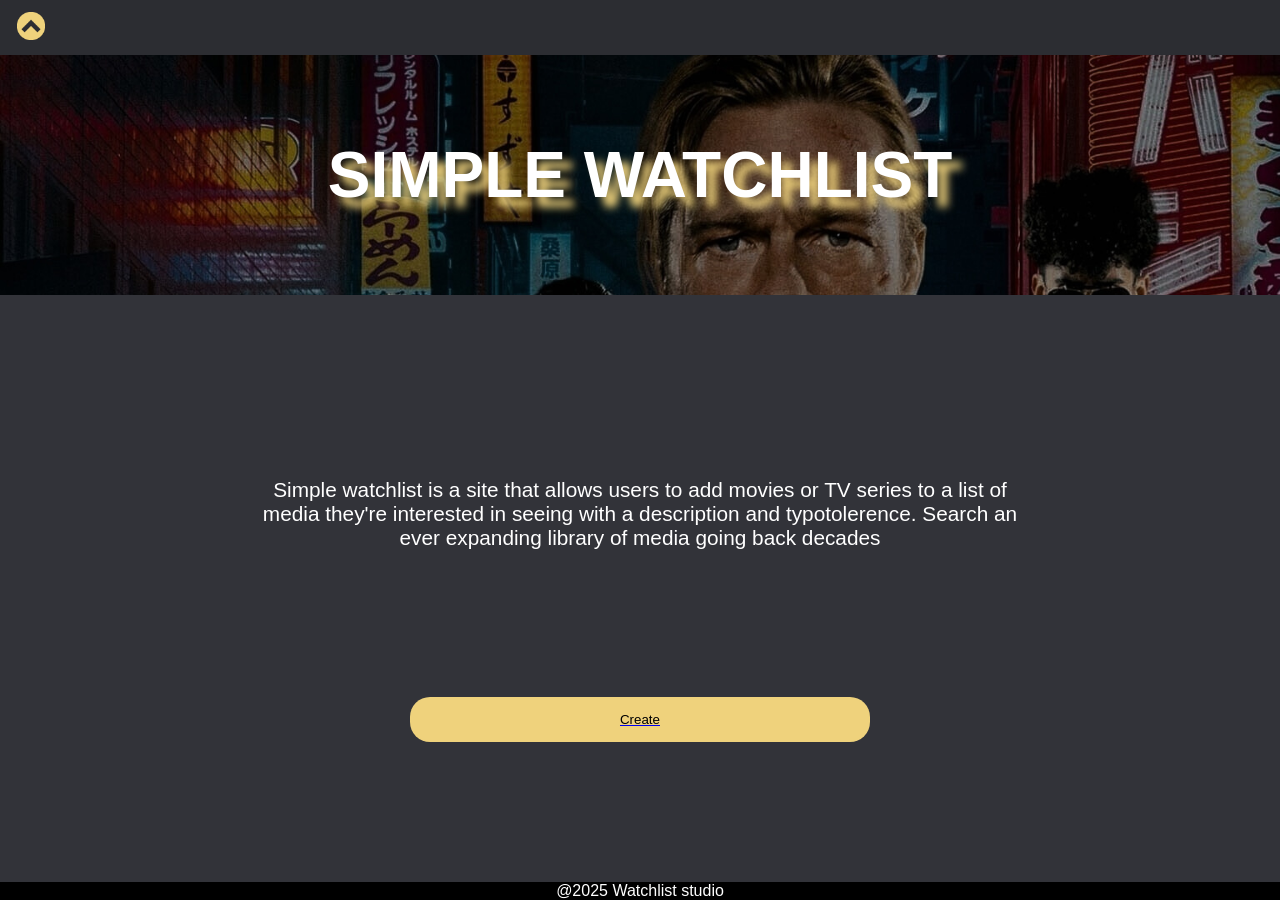
<file: index.html>
<!DOCTYPE html>
<html>
    <head>
        <meta charset="UTF-8">
        <meta name="viewport" content="width=device-width, initial-scale=1.0">
        <link rel="stylesheet" href="style.css">
        <script src="https://ajax.googleapis.com/ajax/libs/jquery/3.7.1/jquery.min.js"></script>
        <script src="script.js" defer></script>
    </head>
    <body>
        <!-- NAVIGATION BAR -->
         <div class="navbar">
            <nav>
                <div class="dropdown">
                    <!-- Dropdown for Home, Watchlist and about-->
                    <button class="button"><img class="navImg" src="img/up-arrow.png"></button>
                    <div class="content">
                        <a href="index.html">Home</a>
                        <a href="watchlist.html">Watchlist</a>
                        <a href="about.html">About</a>
                    </div>
                    
                </div>
            </nav>
         </div>

         
         <div class="container" >
            <h1> SIMPLE WATCHLIST</h1>
         </div>
         <br><br><br><br><br><br><br><br><br>
        <!-- Content -->
        <div class="center">
            <p>
                 Simple watchlist is a site that allows users to add movies or TV series to a
                list of media they're interested in seeing with a description and typotolerence. Search an ever expanding library of media going back decades
            </p>

            <br><br><br><br><br><br><br>

            <a href="watchlist.html"><button class="generalButton center" >Create</button></a>
        </div>
         
        
        <br><br> <footer> @2025 Watchlist studio</footer>

         
         
    </body>
</html>
</file>
<file: style.css>
/* Generic CSS for all pages */
body {
    margin: 0px;
    font-family: Helvetica, Arial, sans-serif;
    background-color: #323339;
    color:white;
}

h1{
    font-size: 4rem;
    font-weight: bolder;
    text-shadow: 10px 10px 8px#EFD27C;
}
p {
    font-size: 1.3rem;
}
table td{
    border: 1px solid black;
}

footer {
    position: fixed;
    background: black;
    margin-left: auto;
    margin-right: auto;
    bottom: 0;
    width: 100%;
    text-align: center;
}
/* Navigation related CSS */
.navbar {
    background-color: #2C2D32;
    display: flex;

}

.navImg{
    height: 2rem;
    width: 2rem;

.logo {
    margin-top: 10rem;
}
}
.button{
    background: none;
    border: none;
}

.dropdown{
    display: inline-block;
}
.dropdown button{
    display: block;
    color: white;
    text-decoration: none;
    padding: 0.625rem 0.938rem;
    border: none;
}

.dropdown a{
    display: block;
    color: white;
    text-decoration: none;
    padding: 10px 15px;
}
.dropdown .content {
    display: none;
    position: absolute;
    background-color: darkgrey;
    min-width: 10rem;
    box-shadow: 2px 2px 5px black;
}

.dropdown:hover .content {
    display: block;
}

.dropdown:hover button {
    transform: rotate(180deg);
}

.dropdown a:hover{
    background-color: lightgray;
}
/* end of Nav */

/*Home page main image*/
.container{
    width: 100%;
    height: 15rem;
    background-position: center;
    background-size: cover;
    background-image: url(img/bulletTrainMovie.jpg);
    background-attachment: fixed;

    color: white;
    display: flex;
    justify-content: center;
    align-items: center;
}
/* Reusable center function */
.center{
      display: block;
  margin-left: auto;
  margin-right: auto;
  width: 60%;
  align-items: center;
  text-align: center;
}

.centerTable{
    margin-left: auto;
    margin-right: auto;
    width: 50%;
}

.generalButton{
    border: none;
    color:black;
    padding: 15px 25px;
    background-color: #EFD27C;
    margin: auto;
    border-radius: 20px;
}



.generalButton:hover{
    background-color: #f8e5ab;
}
</file>
